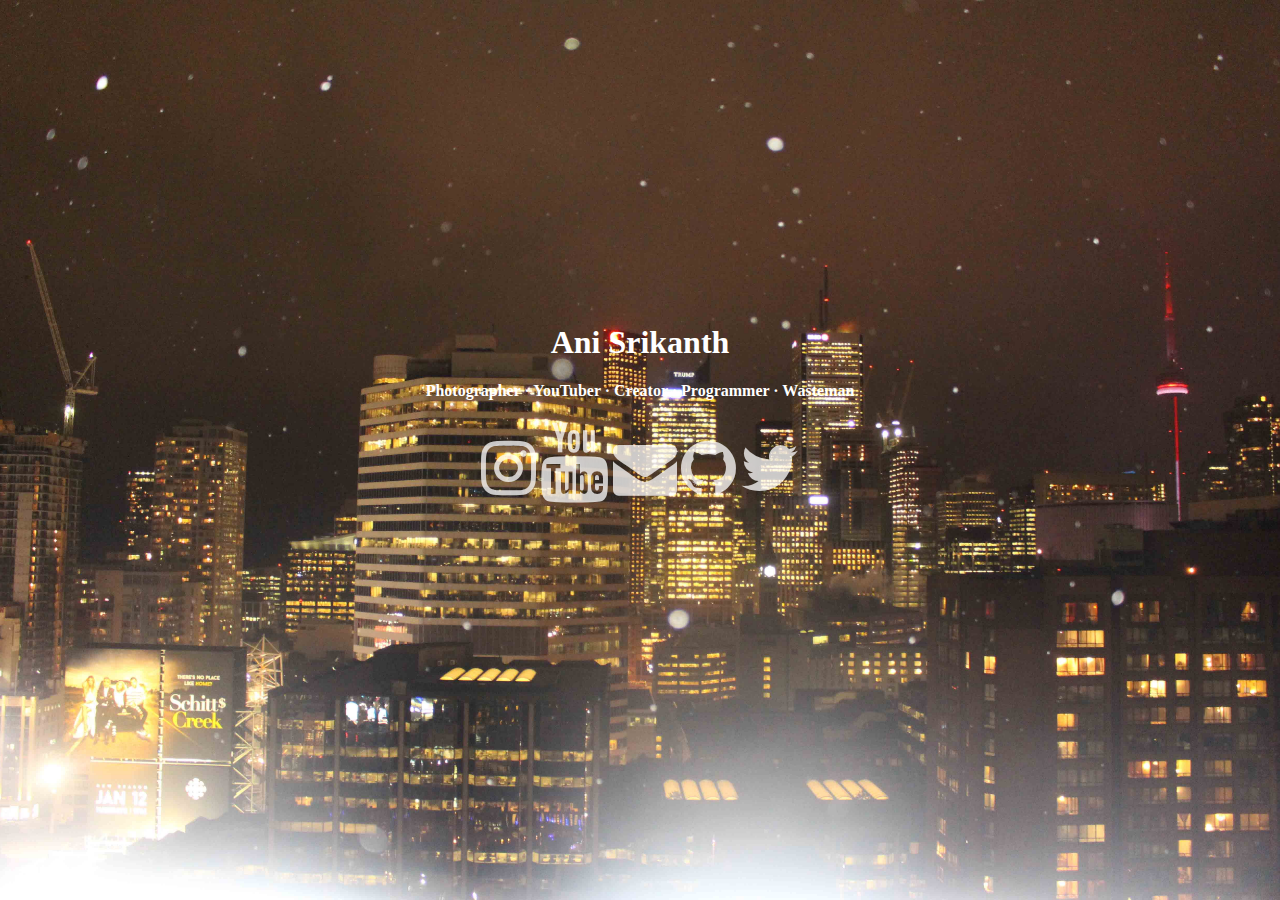
<file: index.html>
<html>
    <head>  
        <title>  Ani Srikanth </title>
        <link rel="stylesheet" type="text/css" href="animate.css">
        <link rel="stylesheet" href="https://maxcdn.bootstrapcdn.com/bootstrap/3.3.6/css/bootstrap.min.css" integrity="sha384-1q8mTJOASx8j1Au+a5WDVnPi2lkFfwwEAa8hDDdjZlpLegxhjVME1fgjWPGmkzs7" crossorigin="anonymous">
        <link rel="stylesheet" href="https://maxcdn.bootstrapcdn.com/font-awesome/4.6.1/css/font-awesome.min.css">
        <link rel="stylesheet" type="text/css" href="main.css">
        <link rel="icon" type="image/png" href="icon.png">
    </head>
    
    <body>
        <div class="row">
            <div class="col-md-12">
                <h1 class= "animated fadeInDown" id="title">Ani Srikanth</h1>
            </div>
        </div>
        <div class="row">
            <div class="col-md-12">
                <h4 class= "animated fadeInUp" id="subtitle">Photographer &middot YouTuber &middot Creator &middot Programmer &middot Wasteman</h4>
            </div>
        </div>
        <center>
        <div class="row row-centered">
            
                <div class="col-md-2 col-centered">
                    <center>
                        <a href="http://www.instagram.com/animanny" target="_blank">
                            <i id= "links" class="fa fa-instagram fa-4x" aria-hidden="true"></i>
                        </a>
                     </center>
                </div>
                <div class="col-md-2 col-centered">
                    <center>
                        <a href="http://www.youtube.com/user/TheAn1manny" target="_blank">
                            <i id= "links" class="fa fa-youtube fa-5x" aria-hidden="true"></i>
                        </a>
                    </center>
                </div>
                <div class="col-md-2 col-centered">
                    <center>
                        <a href="mailto:ani.srikanth23@gmail.com">
                            <i id= "links" class="fa fa-envelope fa-4x" aria-hidden="true"></i>
                        </a>
                    </center>
                </div>
                <div class="col-md-2 col-centered">
                    <center>
                        <a href="http://www.github.com/animanny" target="_blank">
                            <i id= "links" class="fa fa-github fa-4x" aria-hidden="true"></i>
                        </a>
                    </center>
                </div>
                <div class="col-md-2 col-centered">
                    <center>
                        <a href="http://www.twitter.com/animannyyt" target="_blank">
                            <i id= "links" class="fa fa-twitter fa-4x"></i>
                        </a>
                    </center>
                </div>
                
            </div>
        </center>             
    </body>
</html>
</file>
<file: main.css>
html, body {
    max-width: 100%;
    overflow-x: hidden;
}

body{
    background: url(IMG_6736_2.jpg) no-repeat center center fixed; 
  -webkit-background-size: cover;
  -moz-background-size: cover;
  -o-background-size: cover;
  background-size: cover;
    background-repeat:no-repeat;
}

#title{
    text-align: center;
    vertical-align: middle;
    margin-top: 25%;
    color:white;
}

#subtitle{
    text-align: center;
    vertical-align: middle;
    color:white;
}



#links{
    color: white;
    text-align: center;
    opacity: 0.75;
    transition: opacity .18s ease-in-out;
   -moz-transition: opacity .18s ease-in-out;
   -webkit-transition: opacity .18s ease-in-out;
    
}

#links:hover{
    color: white;
    text-align: center;
    opacity: 1
}

.row-centered {
    text-align:center;
}
.col-centered {
    display:inline-block;
    float:none;
    /* reset the text-align */
    text-align:left;
    /* inline-block space fix */
}

#credit{
    color: white;
    text-align: right;
    vertical-align: text-bottom;
</file>
